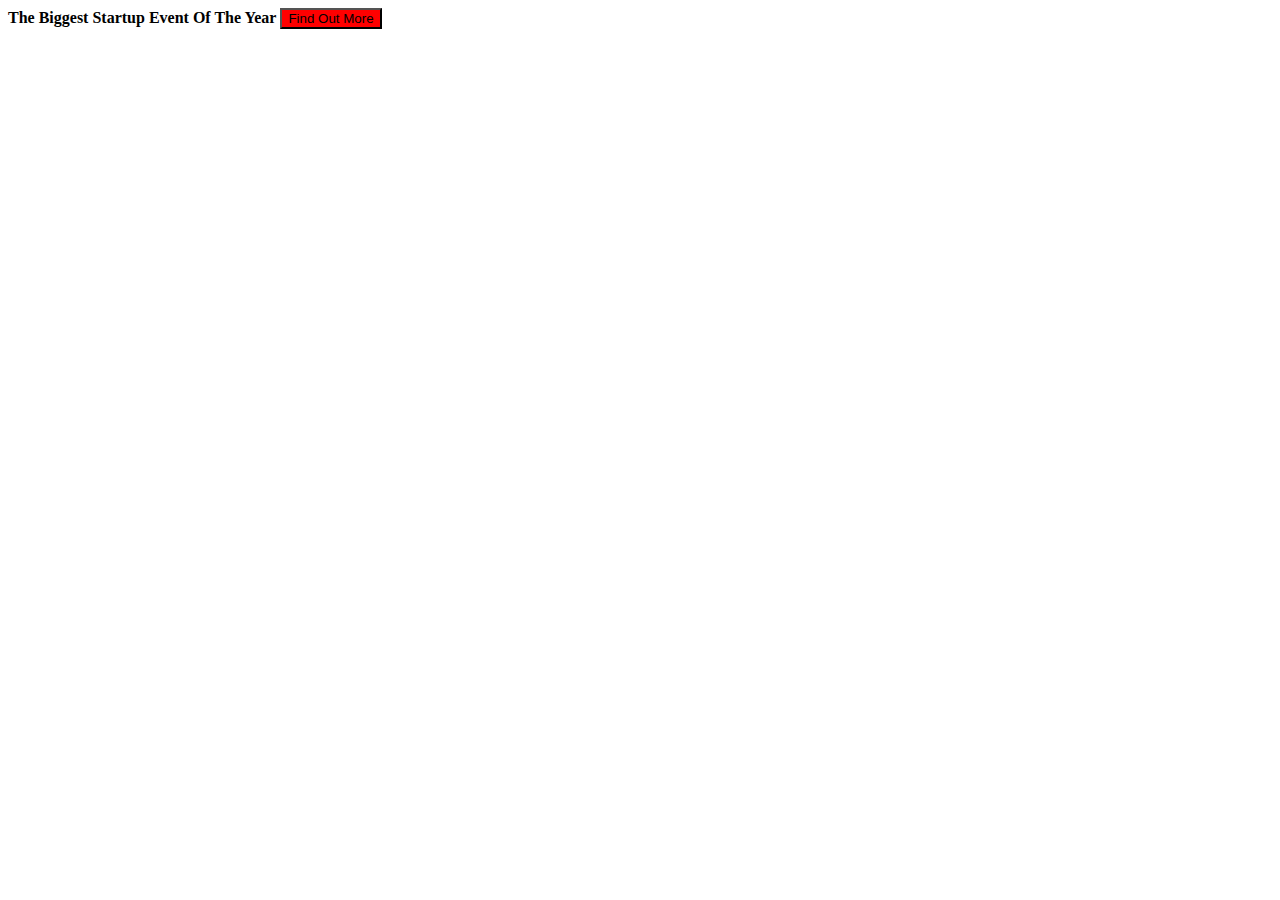
<file: index.html>
<!DOCTYPE html>
<html>
<head>
	<title>Startup</title>
	<link rel="stylesheet" type="text/css" href="style2.css">
	<link rel="stylesheet" type="text/css" href="file:///C:/Users/sankhasubra/Desktop/header%20(1).jpg">
</head>
<body>
	<a href="https://www.gettyimages.in/detail/news-photo/lionel-messi-of-fc-barcelona-looks-on-as-catalan-pro-news-photo/849760816?adppopup=true"></a>
<div class="container">
	<div class="container">
     <div class="row">
    <div class="col-6 col-lg-4">
    	<div class="Startup text-center text-white d-flex">
      <strong>The Biggest Startup Event  Of The Year</strong>
     <button type="button" class="btn btn-primary">Find Out More</button>
    </div>
   </div>
  </div>
 </body>
</html>
</file>
<file: style2.css>
div{
	color:black;
}
link{
	width: 400px;
	height: 300px;
}
.btn{
background-color: red;
border-radius: 300px
text-transform:uppercase;
font-weight: 700px;
}
.btn:hover{
	color:blue;
}
strong.The Biggest Startup Event Of The Year{
	text-align: center;
}
</file>
